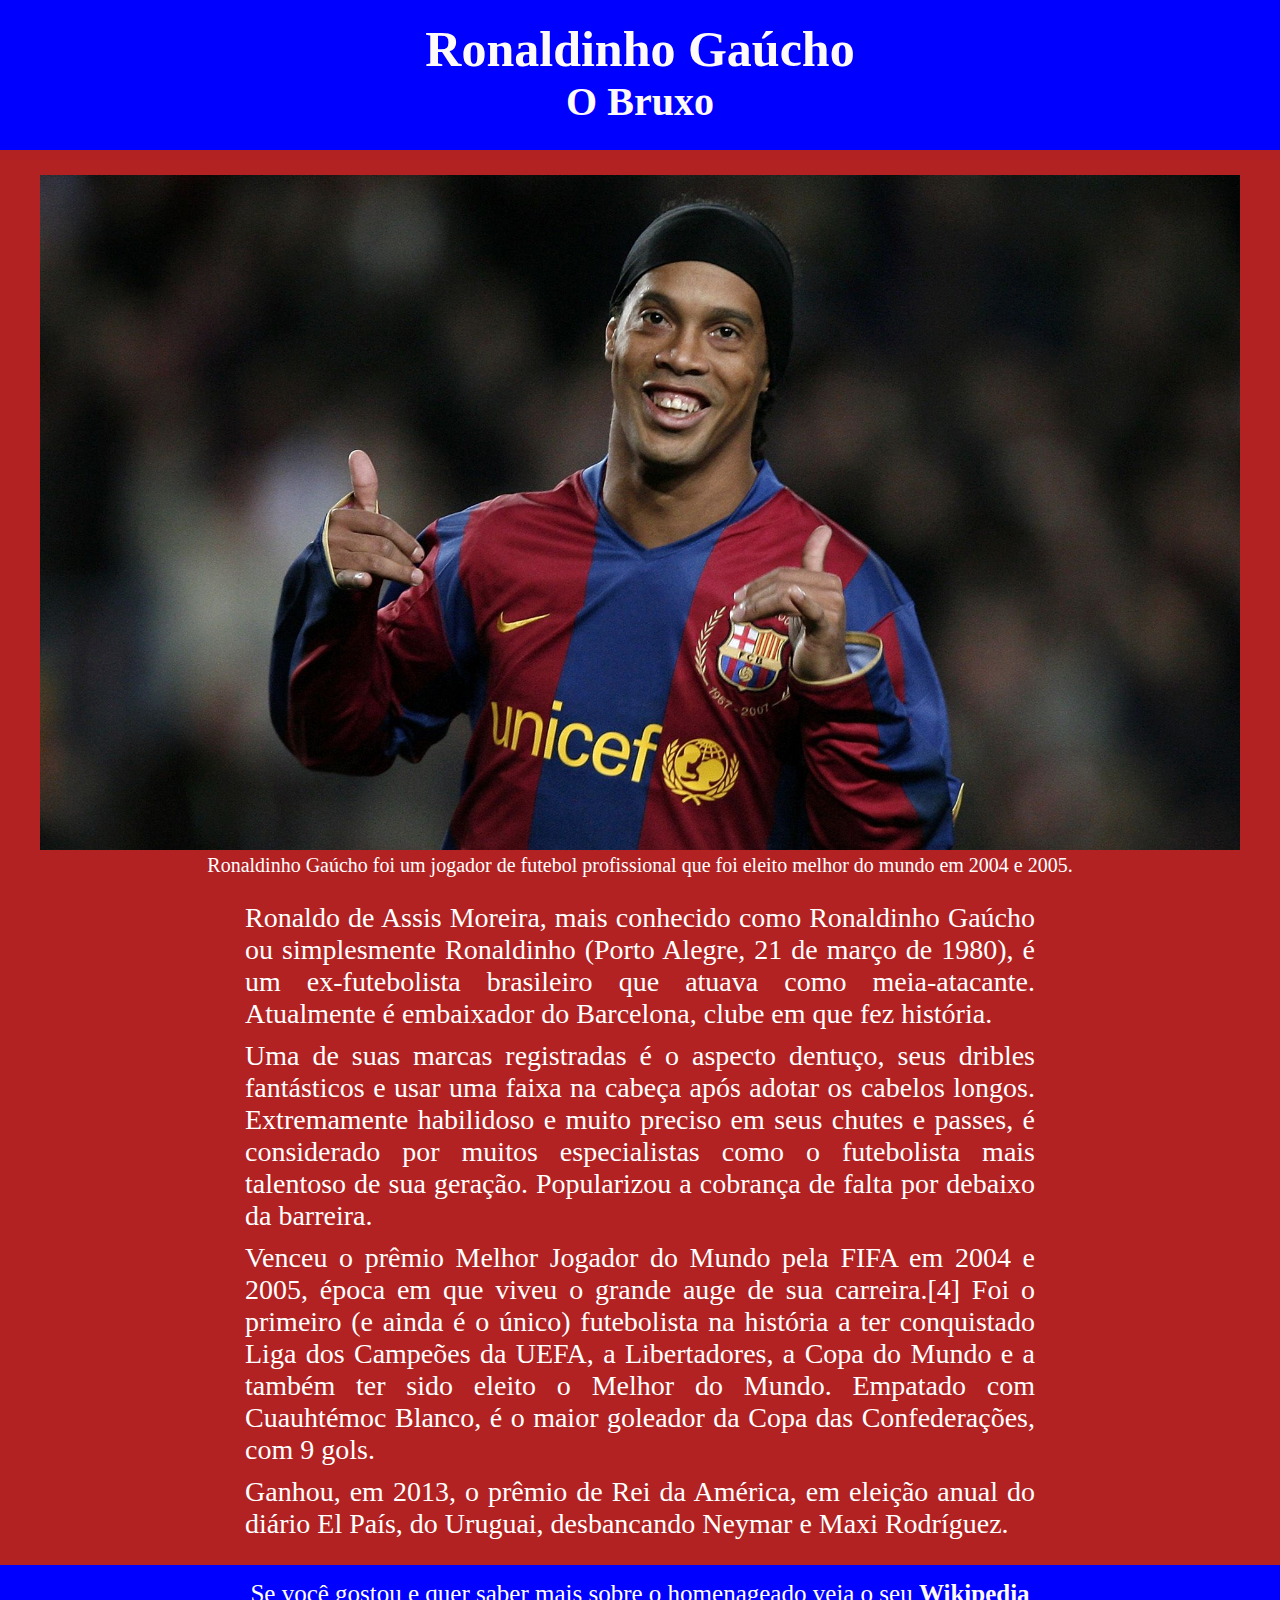
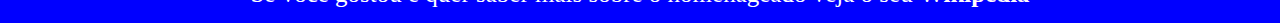
<file: imagens/index.html>
<!DOCTYPE html>
<html lang="pt-br">
<head>
    <meta charset="UTF-8">
    <meta http-equiv="X-UA-Compatible" content="IE=edge">
    <meta name="viewport" content="width=device-width, initial-scale=1.0">
    <link rel="stylesheet" href="style.css">
    <title>Ronaldinho Gaúcho</title>
</head>
<body id="main">
    <header>
        <h1 id="title">Ronaldinho Gaúcho</h1>
        <h2 id="subtitle">O Bruxo</h2>
    </header>
    <section>
        <figure id="img-div">
            <img id="image" src="R10.jpg" alt="Foto do Ronaldinho Gaúcho">
            <figcaption img-caption>Ronaldinho Gaúcho foi um jogador de futebol profissional que foi eleito melhor do mundo em 2004 e 2005.</figcaption>
        </figure>
        <article id="tribute-info">
            
               <p >Ronaldo de Assis Moreira, mais conhecido como Ronaldinho Gaúcho ou simplesmente Ronaldinho (Porto Alegre, 21 de março de 1980), é um ex-futebolista brasileiro que atuava como meia-atacante. Atualmente é embaixador do Barcelona, clube em que fez história.</p>

                <p>Uma de suas marcas registradas é o aspecto dentuço, seus dribles fantásticos e usar uma faixa na cabeça após adotar os cabelos longos. Extremamente habilidoso e muito preciso em seus chutes e passes, é considerado por muitos especialistas como o futebolista mais talentoso de sua geração. Popularizou a cobrança de falta por debaixo da barreira.</p>
                
                <p>
                    Venceu o prêmio Melhor Jogador do Mundo pela FIFA em 2004 e 2005, época em que viveu o grande auge de sua carreira.[4] Foi o primeiro (e ainda é o único) futebolista na história a ter conquistado Liga dos Campeões da UEFA, a Libertadores, a Copa do Mundo e a também ter sido eleito o Melhor do Mundo. Empatado com Cuauhtémoc Blanco, é o maior goleador da Copa das Confederações, com 9 gols.
                    
                </p>
                <p>Ganhou, em 2013, o prêmio de Rei da América, em eleição anual do diário El País, do Uruguai, desbancando Neymar e Maxi Rodríguez.</p>
                
        </article>
    </section>
    <footer>
        <p id="tribute-link">Se você gostou e quer saber mais sobre o homenageado veja o seu <a href="https://pt.wikipedia.org/wiki/Ronaldinho_Ga%C3%BAcho" target="_blank">Wikipedia</a></p>
    </footer>
</body>
</html>
</file>
<file: imagens/style.css>
@charset "UTF-8";

* {
    margin: 0;
    padding: 0;
}

#main {
    background-color: snow;
    display: grid;
    grid-template-areas: 
    "header"
    "picture"
    "article"
    "footer";
    grid-template-columns: auto;
    grid-auto-rows: 150px auto auto auto;
    min-height: 300px;
    width: 100%;
}

header {
    grid-area: "header";
    background-color: blue;
    padding: 20px;
}

#title {
    font-family: Georgia, 'Times New Roman', Times, serif;
    font-size: 50px;
    text-align: center;
    font-weight: bold;
    color: snow;  
}

#subtitle {
    text-align: center;
    font-size: 40px;
    color: snow;
}

section {
    background-color:firebrick;
    text-align: center;
}

#image{
    grid-area: "picture";
    max-width: 1200px;
    text-align: center;
    padding: 25px;
    padding-bottom: 0px;
}

figcaption {
    text-align: center;
    color: white;
    font-size: 20px;
}

#tribute-info {
    grid-area: "article";
    color: white;
    font-size: 28px;
    width: 800px;
    text-align: justify;
    margin: auto;
    padding: 20px;
}

p {
    padding: 5px;
}

footer {
    grid-area: "footer";
    background-color: blue;
    padding: 10px;
    color: white;
    font-size: 25px;
    text-align: center;
   
}

a {
    color: snow;
    text-decoration: none;
    font-weight: bold;
}

a:hover{
    color: red;
}
</file>
